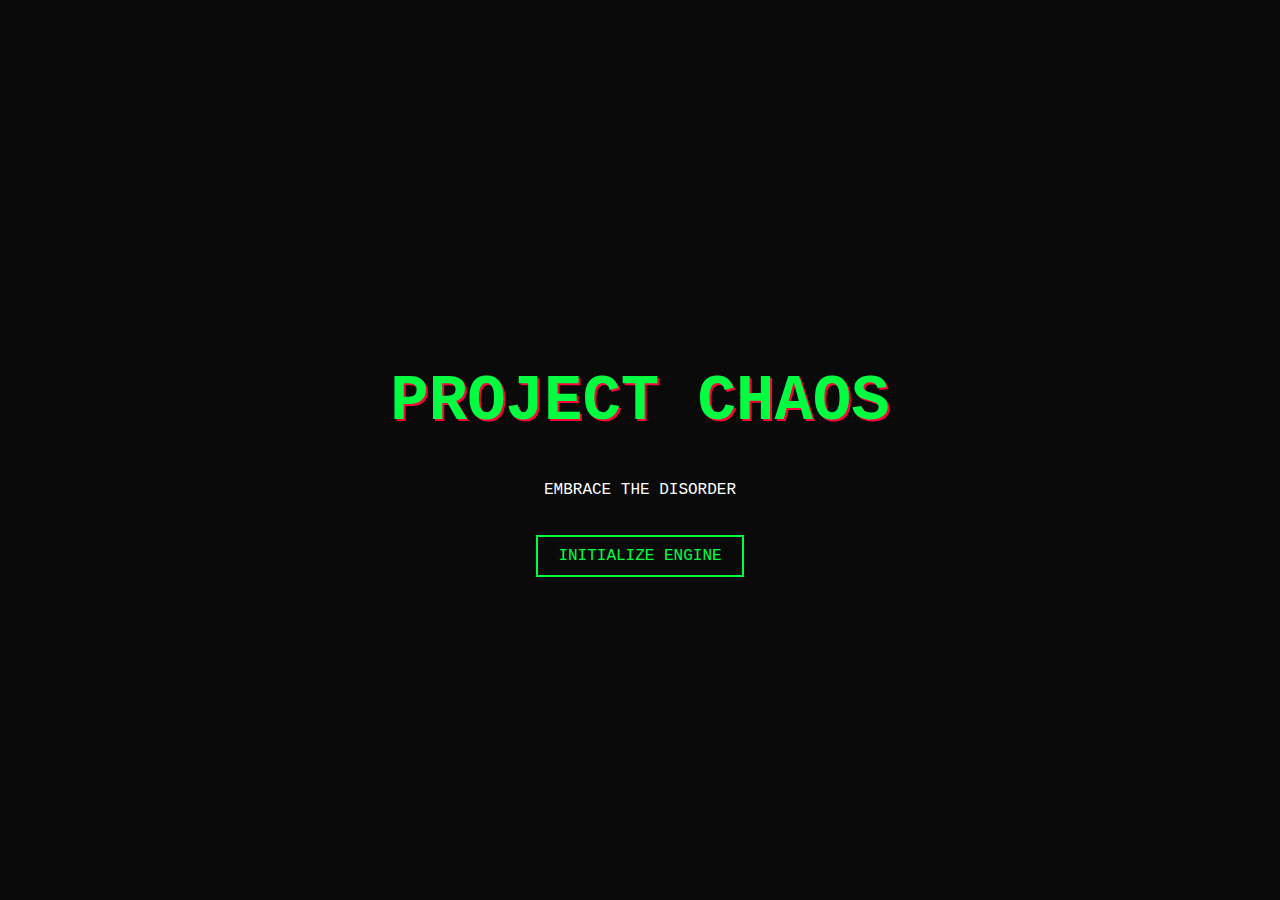
<file: index.html>
<!DOCTYPE html>
<html lang="en">
<head>
    <meta charset="UTF-8">
    <meta name="viewport" content="width=device-width, initial-scale=1.0">
    <title>Project Chaos | Entry</title>
    <link rel="stylesheet" href="styles.css">
</head>
<body class="landing-body">
    <div class="glitch-container">
        <h1 class="glitch-text" data-text="PROJECT CHAOS">PROJECT CHAOS</h1>
        <p>EMBRACE THE DISORDER</p>
        <a href="app.html" class="enter-btn">INITIALIZE ENGINE</a>
    </div>
</body>
</html>
</file>
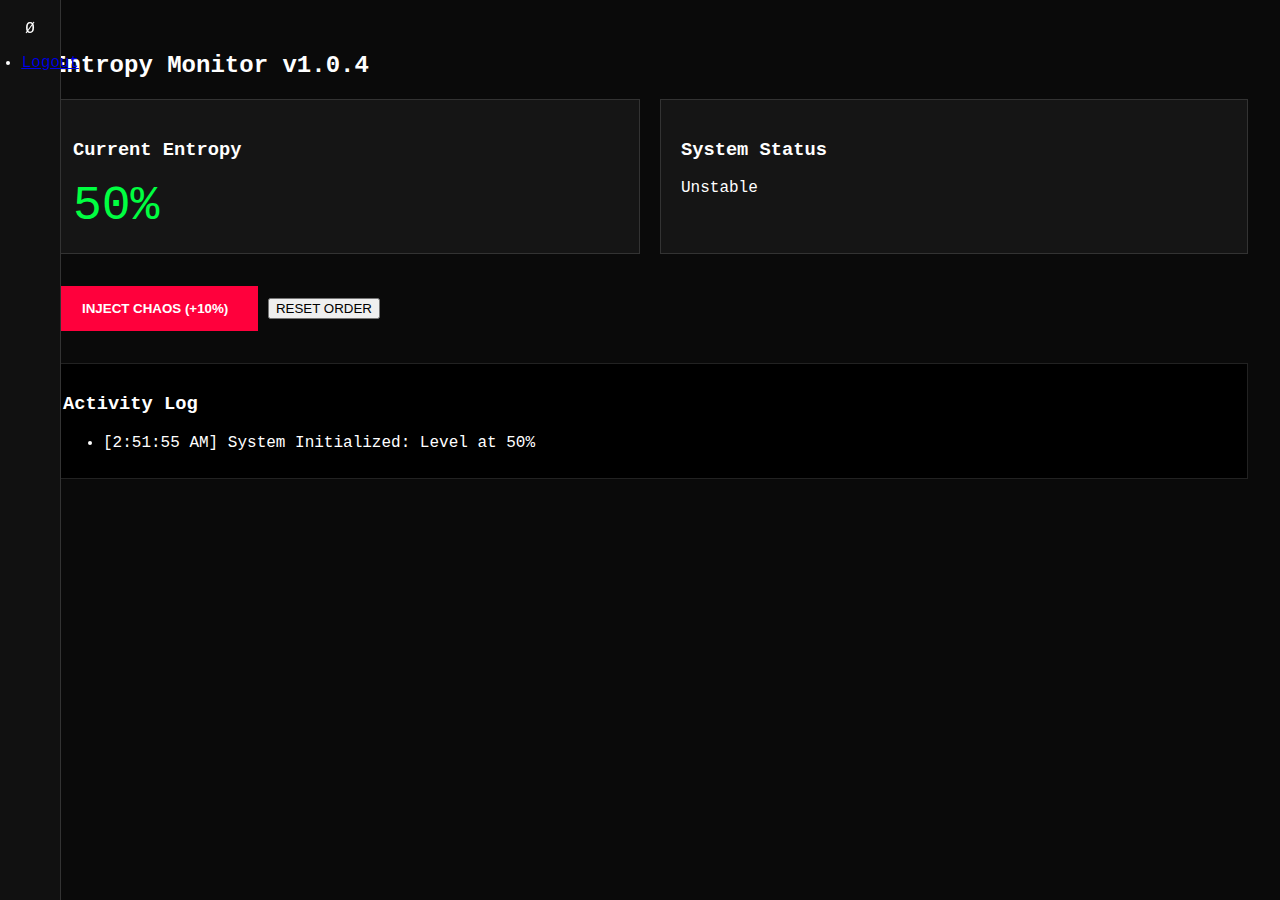
<file: app.html>
<!DOCTYPE html>
<html lang="en">
<head>
    <meta charset="UTF-8">
    <meta name="viewport" content="width=device-width, initial-scale=1.0">
    <title>Entropy Dashboard</title>
    <link rel="stylesheet" href="styles.css">
</head>
<body>
    <nav class="sidebar">
        <div class="logo">Ø</div>
        <ul>
            <li><a href="index.html">Logout</a></li>
        </ul>
    </nav>
    <main class="content">
        <header>
            <h2>Entropy Monitor v1.0.4</h2>
        </header>
        <section class="stats-grid">
            <div class="card">
                <h3>Current Entropy</h3>
                <div id="entropy-gauge" class="gauge">50%</div>
            </div>
            <div class="card">
                <h3>System Status</h3>
                <p id="status-text">Unstable</p>
            </div>
        </section>
        <section class="controls">
            <button id="add-chaos-btn" class="chaos-btn">INJECT CHAOS (+10%)</button>
            <button id="reset-btn">RESET ORDER</button>
        </section>
        <section class="logs">
            <h3>Activity Log</h3>
            <ul id="log-list"></ul>
        </section>
    </main>
    <script src="script.js"></script>
</body>
</html>
</file>
<file: styles.css>
:root {
    --bg: #0a0a0a;
    --accent: #00ff41;
    --text: #ffffff;
    --danger: #ff003c;
}

body {
    margin: 0;
    font-family: 'Courier New', Courier, monospace;
    background-color: var(--bg);
    color: var(--text);
}

.landing-body {
    display: flex;
    justify-content: center;
    align-items: center;
    height: 100vh;
    text-align: center;
}

.glitch-text {
    font-size: 4rem;
    font-weight: bold;
    color: var(--accent);
    text-shadow: 2px 2px var(--danger);
}

.enter-btn {
    display: inline-block;
    margin-top: 20px;
    padding: 10px 20px;
    border: 2px solid var(--accent);
    color: var(--accent);
    text-decoration: none;
    transition: 0.3s;
}

.enter-btn:hover {
    background: var(--accent);
    color: var(--bg);
}

/* BUG: This sidebar overlaps content on mobile because it's fixed without a container margin */
.sidebar {
    position: fixed;
    left: 0;
    top: 0;
    width: 60px;
    height: 100%;
    background: #111;
    border-right: 1px solid #333;
    display: flex;
    flex-direction: column;
    align-items: center;
    padding-top: 20px;
    z-index: 1000;
}

.content {
    padding: 2rem;
    margin-left: 20px; /* INTENTIONAL DESIGN FLAW: This is too small for the 60px sidebar */
}

.stats-grid {
    display: grid;
    grid-template-columns: repeat(auto-fit, minmax(200px, 1fr));
    gap: 20px;
    margin-bottom: 2rem;
}

.card {
    border: 1px solid #333;
    padding: 20px;
    background: #151515;
}

.gauge {
    font-size: 3rem;
    color: var(--accent);
}

.chaos-btn {
    background: var(--danger);
    color: white;
    border: none;
    padding: 15px 30px;
    cursor: pointer;
    font-weight: bold;
}

.logs {
    margin-top: 2rem;
    background: #000;
    padding: 10px;
    border: 1px solid #222;
    max-height: 200px;
    overflow-y: auto;
}
</file>
